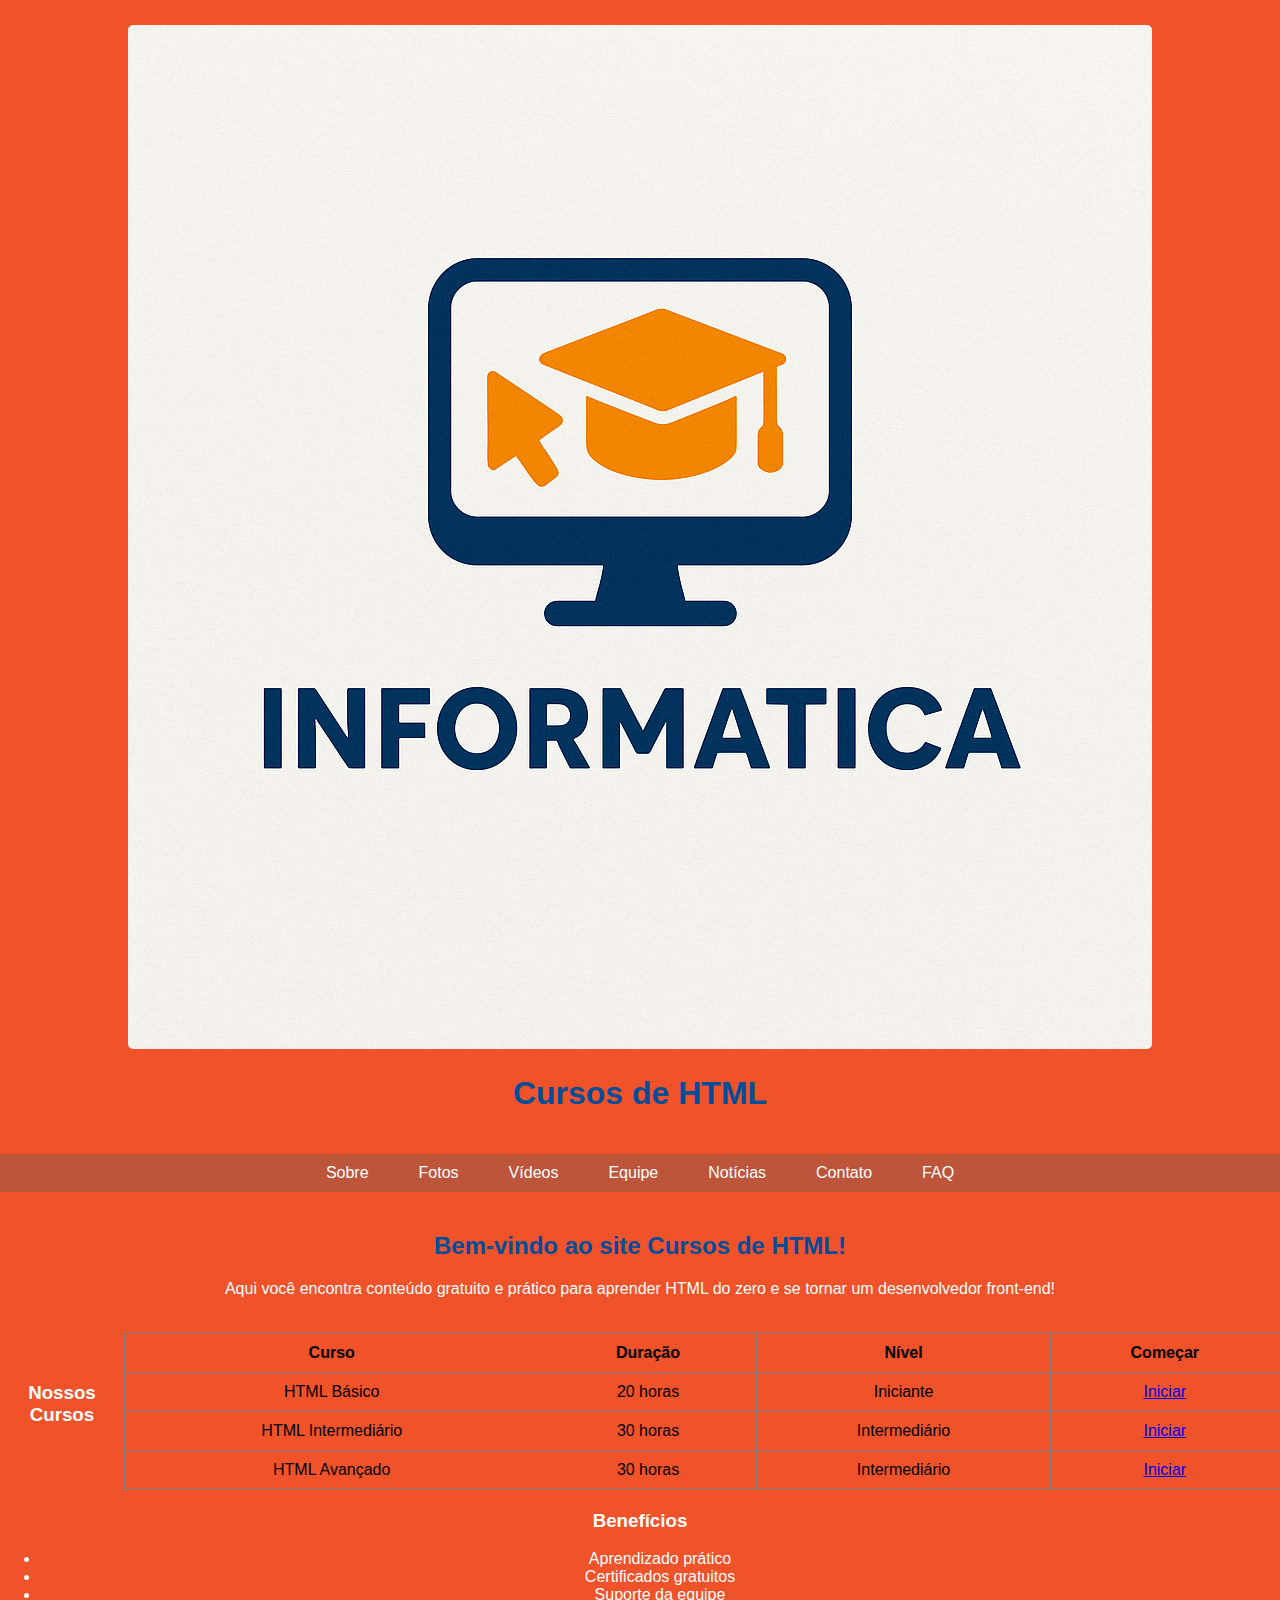
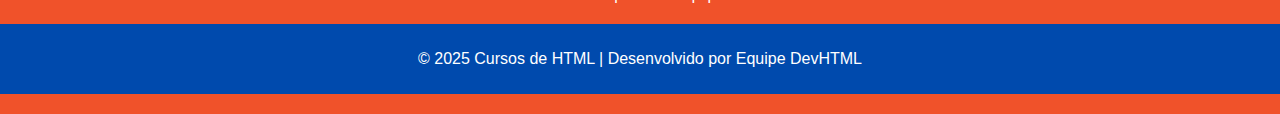
<file: html/index.html>
<html>
<head>
    <title>Curso</title>
    <link rel="stylesheet" href="../css/style.css">
</head>
<body>
<header>
<img src="../imagem/Logo.png">
 <h1>Cursos de HTML</h1>
  <header>
 <nav>
<ul>
<li><a href="sobre.html">Sobre</a></li>
<li><a href="fotos.html">Fotos</a></li>
<li><a href="videos.html">Vídeos</a></li>
<li><a href="equipe.html">Equipe</a></li>
<li><a href="blog.html">Notícias</a></li>
<li><a href="contato.html">Contato</a></li>
<li><a href="faq.html">FAQ</a></li>
</ul>
</nav>
</header>
<section>
            <h2>Bem-vindo ao site Cursos de HTML!</h2>
            <p>Aqui você encontra conteúdo gratuito e prático para aprender HTML do zero e se tornar um desenvolvedor front-end!</p>
        </section>

        <section class="Table_index">
            <h3>Nossos Cursos</h3>
            <table border="1">
                <tr>
                    <th>Curso</th>
                    <th>Duração</th>
                    <th>Nível</th>
                    <th>Começar</th>
                </tr>
                <tr>
                    <td>HTML Básico</td>
                    <td>20 horas</td>
                    <td>Iniciante</td>
                    <td><a href="curso1.html">Iniciar</a></td>
                </tr>
                <tr>
                    <td>HTML Intermediário</td>
                    <td>30 horas</td>
                    <td>Intermediário</td>
                    <td><a href="curso2.html">Iniciar</a></td>
                </tr>
                <tr>
                    <td>HTML Avançado</td>
                    <td>30 horas</td>
                    <td>Intermediário</td>
                    <td><a href="curso3.html">Iniciar</a></td>
                </tr>
            </table>
        </section>

        <section>
            <h3>Benefícios</h3>
            <ul>
                <li>Aprendizado prático</li>
                <li>Certificados gratuitos</li>
                <li>Suporte da equipe</li>
            </ul>
        </section>
    </main>

    <footer>
        <p>© 2025 Cursos de HTML | Desenvolvido por Equipe DevHTML</p>
    </footer> 
    </body>

</html>
</file>
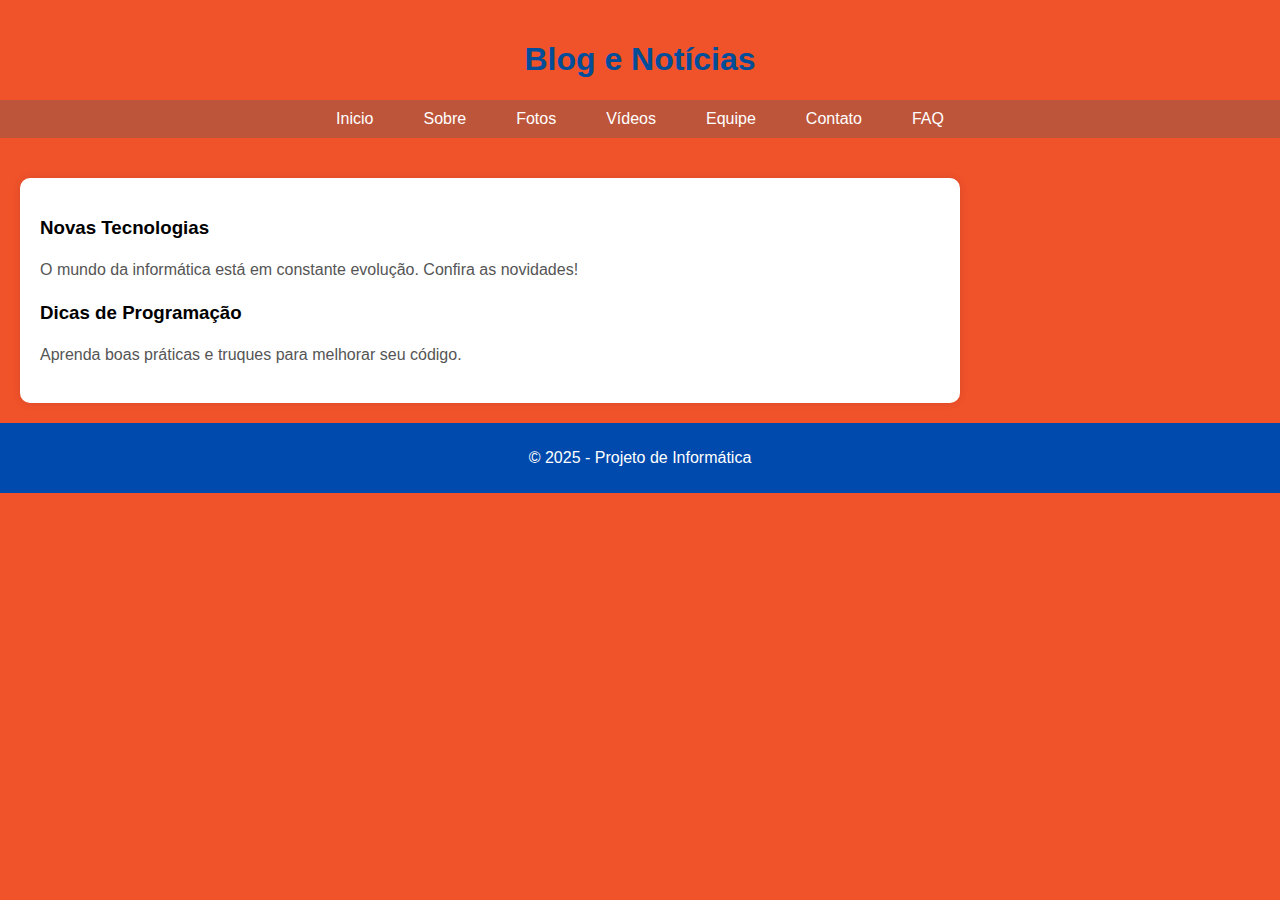
<file: html/blog.html>
<html>
<head>
    <title>Notícias / Blog</title>
    <link rel="stylesheet" href="../css/style.css">
</head>
<body>
    <header>
        <h1>Blog e Notícias</h1>
       <nav>
<ul>
<li> <a href="index.html">Inicio</a></li>  
<li><a href="sobre.html">Sobre</a></li>
<li><a href="fotos.html">Fotos</a></li>
<li><a href="videos.html">Vídeos</a></li>
<li><a href="equipe.html">Equipe</a></li>
<li><a href="contato.html">Contato</a></li>
<li><a href="faq.html">FAQ</a></li>
</ul>
</nav>
    </header>

    <main id="blog">
        <article>
            <h3>Novas Tecnologias</h3>
            <p>O mundo da informática está em constante evolução. Confira as novidades!</p>
        </article>
        <article>
            <h3>Dicas de Programação</h3>
            <p>Aprenda boas práticas e truques para melhorar seu código.</p>
        </article>
    </main>

    <footer>
        <p>© 2025 - Projeto de Informática</p>
    </footer>
</body>
</html>
</file>
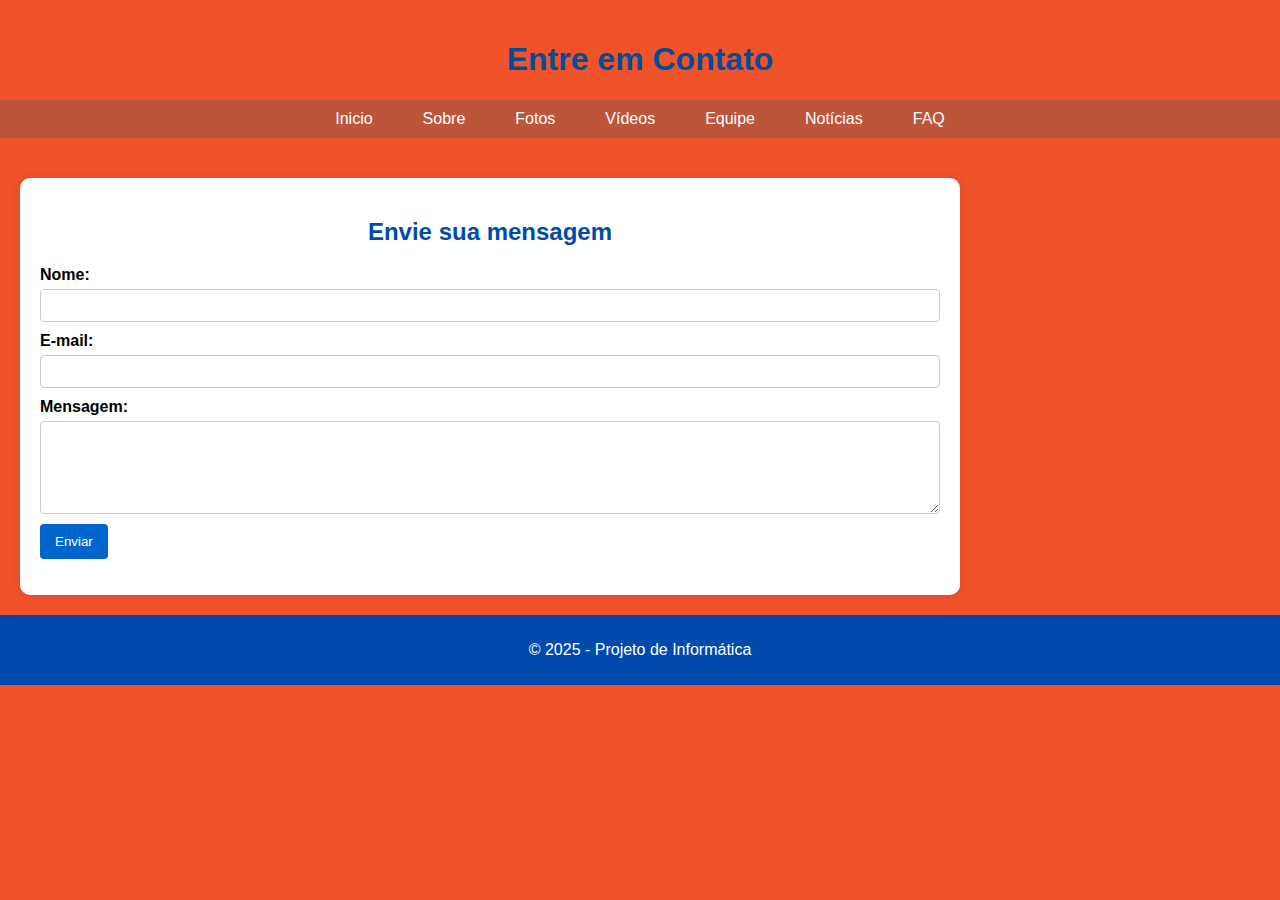
<file: html/contato.html>
<html>
<head>
    <meta charset="UTF-8">
    <title>Contato</title>
    <link rel="stylesheet" href="../css/style.css">
</head>
<body>
    <header>
        <h1>Entre em Contato</h1>
    <nav>
<ul>
<li> <a href="index.html">Inicio</a></li>
<li><a href="sobre.html">Sobre</a></li>
<li><a href="fotos.html">Fotos</a></li>
<li><a href="videos.html">Vídeos</a></li>
<li><a href="equipe.html">Equipe</a></li>
<li><a href="blog.html">Notícias</a></li>
<li><a href="faq.html">FAQ</a></li>
</ul>
</nav>    
</header>
        
    <main id="contato">
        <h2>Envie sua mensagem</h2>
        <form action="https://formspree.io/f/mvgdowrq" method="POST">
    <label for="nome">Nome:</label>
    <input type="text" id="nome" name="nome" required>

    <label for="email">E-mail:</label>
    <input type="email" id="email" name="_replyto" required>

    <label for="mensagem">Mensagem:</label>
    <textarea id="mensagem" name="mensagem" rows="5" required></textarea>

    <button type="submit" class="btn-enviar">Enviar</button>
</form>
    </main>

    <footer>
        <p>© 2025 - Projeto de Informática</p>
    </footer>
</body>
</html>
</file>
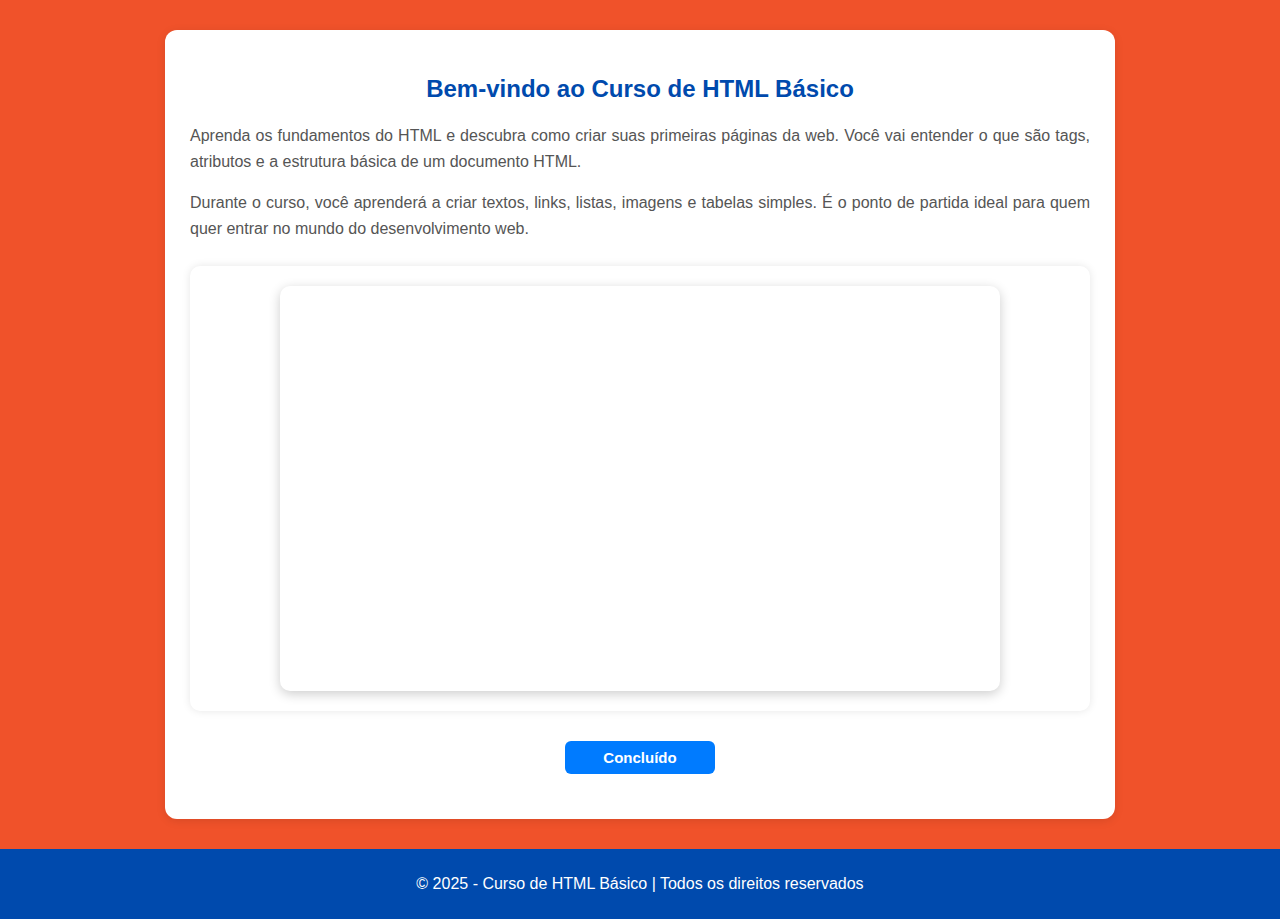
<file: html/curso1.html>
<html>
<head>
    <title>Curso de HTML Básico</title>
    <link rel="stylesheet" href="../css/style.css">
</head>
<body class="Curso">
    <main class="curso">
        <section>
            <h2>Bem-vindo ao Curso de HTML Básico</h2>
            <p>Aprenda os fundamentos do HTML e descubra como criar suas primeiras páginas da web. 
            Você vai entender o que são tags, atributos e a estrutura básica de um documento HTML.</p>

            <p>Durante o curso, você aprenderá a criar textos, links, listas, imagens e tabelas simples.
            É o ponto de partida ideal para quem quer entrar no mundo do desenvolvimento web.</p>

            <main class="videos">
       <iframe 
            src="https://www.youtube.com/embed/0Ba6PVHMa0A?si=6WBMMCEno3dC6A2k" 
            title="Curso de HTML Básico - Aula 1"
            allowfullscreen>
        </iframe>
    </main>

             <a href="index.html" class="btn-concluido">Concluído</a>
        </section>
    </main>

    <footer>
        <p>© 2025 - Curso de HTML Básico | Todos os direitos reservados</p>
    </footer>
</body>
</html>
</file>
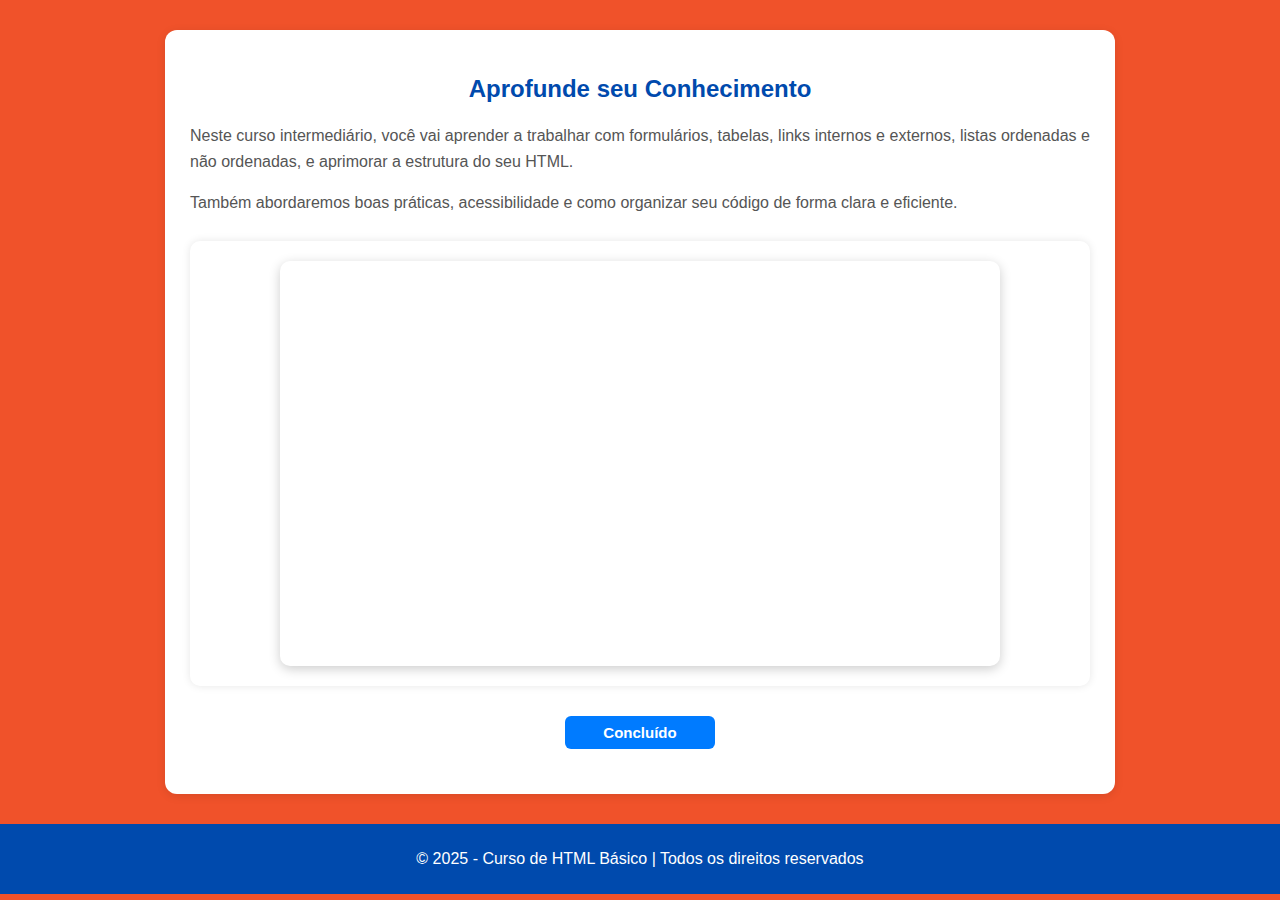
<file: html/curso2.html>
<html>
<head>
    <title>Curso de HTML Intermediário</title>
    <link rel="stylesheet" href="../css/style.css">
</head>
<body class="Curso">
    <main class="curso">
        <section>
            <h2>Aprofunde seu Conhecimento</h2>
            <p>Neste curso intermediário, você vai aprender a trabalhar com formulários, tabelas, 
            links internos e externos, listas ordenadas e não ordenadas, e aprimorar a estrutura do seu HTML.</p>

            <p>Também abordaremos boas práticas, acessibilidade e como organizar seu código de forma clara e eficiente.</p>

            <main class="videos">
        <iframe 
            src="https://www.youtube.com/embed/akDdJs8lA24?si=BfQFNoEZVbn7IWB3" 
            title="Curso de HTML Básico - Aula 2"
            allowfullscreen>
        </iframe>
    </main>

             <a href="index.html" class="btn-concluido">Concluído</a>
        </section>
    </main>

    <footer>
        <p>© 2025 - Curso de HTML Básico | Todos os direitos reservados</p>
    </footer>
</body>
</html>
</file>
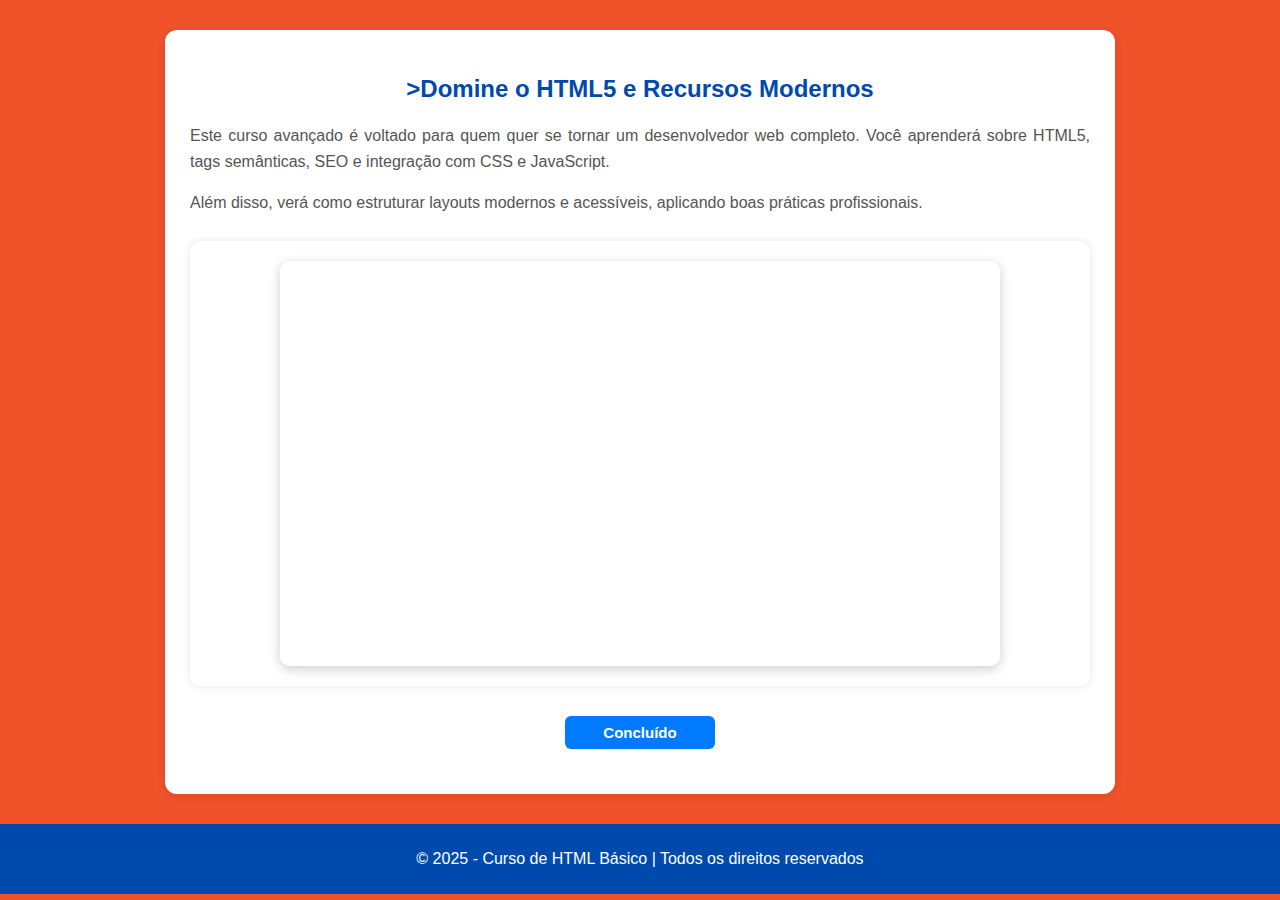
<file: html/curso3.html>
<html>
<head>
    <title>Curso de HTML Avançado</title>
    <link rel="stylesheet" href="../css/style.css">
</head>
<body class="Curso">
    <main class="curso">
        <section>
            <h2>>Domine o HTML5 e Recursos Modernos</h2>
            <p>Este curso avançado é voltado para quem quer se tornar um desenvolvedor web completo.
            Você aprenderá sobre HTML5, tags semânticas, SEO e integração com CSS e JavaScript.</p>

            <p>Além disso, verá como estruturar layouts modernos e acessíveis, aplicando boas práticas profissionais.</p>

            <main class="videos">
        <iframe 
            src="https://www.youtube.com/embed/9xh-CHyjNYc?si=hvZkEg53YHG_yr3v" 
            title="Curso de HTML Básico - Aula 1"
            allowfullscreen>
        </iframe>
    </main>

             <a href="index.html" class="btn-concluido">Concluído</a>
        </section>
    </main>

    <footer>
        <p>© 2025 - Curso de HTML Básico | Todos os direitos reservados</p>
    </footer>
</body>
</html>
</file>
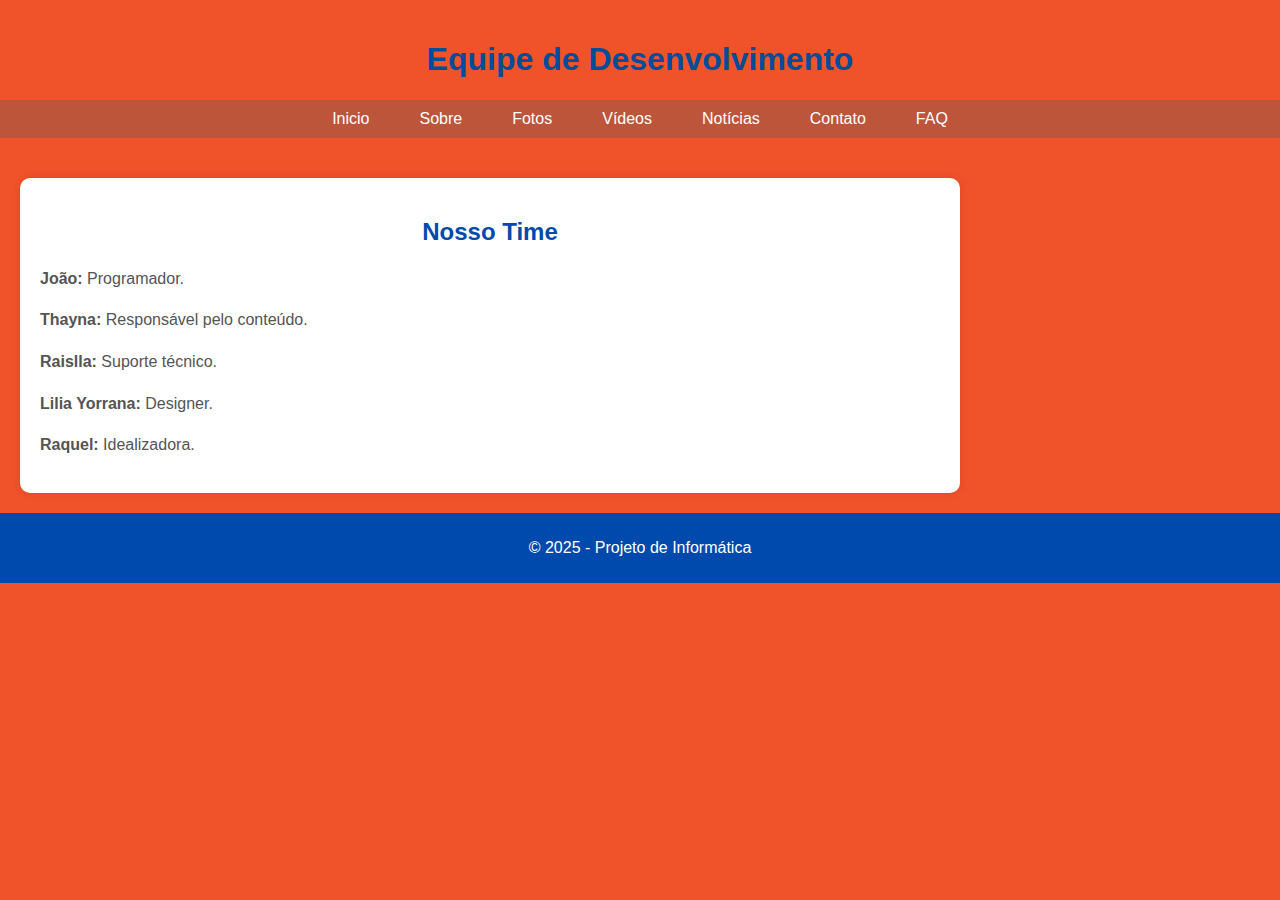
<file: html/equipe.html>
<!DOCTYPE html>
<html lang="pt-BR">
<head>
    <meta charset="UTF-8">
    <title>Equipe de Desenvolvimento</title>
    <link rel="stylesheet" href="../css/style.css">
</head>
<body>
    <header>
        <h1>Equipe de Desenvolvimento</h1>
          <nav>
<ul>
 <li> <a href="index.html">Inicio</a> </li>   
<li><a href="sobre.html">Sobre</a></li>
<li><a href="fotos.html">Fotos</a></li>
<li><a href="videos.html">Vídeos</a></li>
<li><a href="blog.html">Notícias</a></li>
<li><a href="contato.html">Contato</a></li>
<li><a href="faq.html">FAQ</a></li>
</ul>
</nav>
    </header>

    <main id="equipe">
        <h2>Nosso Time</h2>
        <p><strong>João:</strong> Programador.</p>
        <p><strong> Thayna:</strong> Responsável pelo conteúdo.</p>
        <p><strong>Raislla:</strong> Suporte técnico.</p>
        <p><strong>Lilia Yorrana:</strong> Designer.</p>
        <p><strong>Raquel:</strong> Idealizadora.</p>
    </main>

    <footer>
        <p>© 2025 - Projeto de Informática</p>
    </footer>
</body>
</html>
</file>
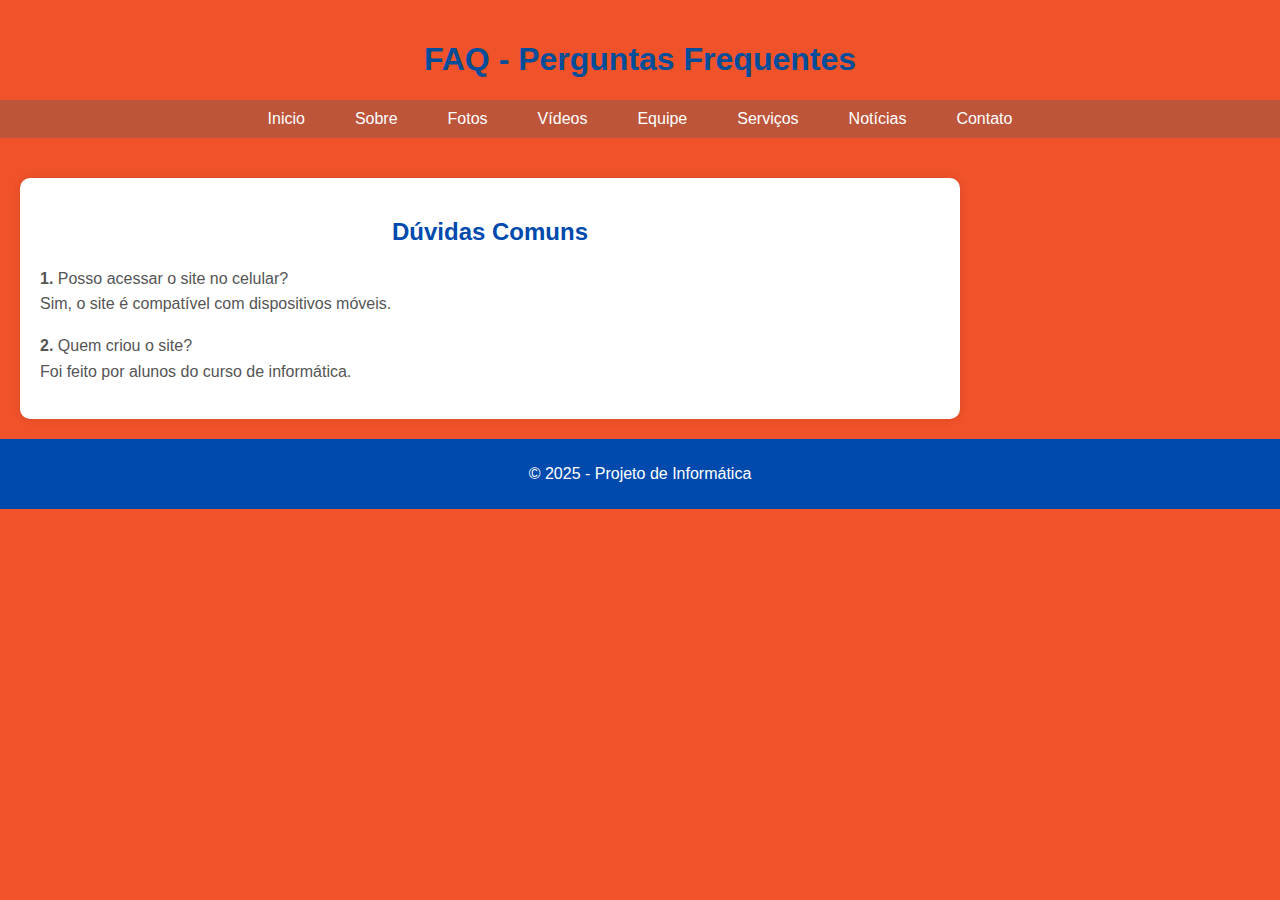
<file: html/faq.html>
<html>
<head>
    <title>Perguntas Frequentes</title>
    <link rel="stylesheet" href="../css/style.css">
</head>
<body>
    <header>
        <h1>FAQ - Perguntas Frequentes</h1>
        <nav>
<ul>
<li><a href="index.html">Inicio</a> </li>
<li><a href="sobre.html">Sobre</a></li>
<li><a href="fotos.html">Fotos</a></li>
<li><a href="videos.html">Vídeos</a></li>
<li><a href="equipe.html">Equipe</a></li>
<li><a href="servicos.html">Serviços</a></li>
<li><a href="blog.html">Notícias</a></li>
<li><a href="contato.html">Contato</a></li>
</ul>
</nav>
    </header>

    <main id="faq">
        <h2>Dúvidas Comuns</h2>
        <p><strong>1.</strong> Posso acessar o site no celular? <br>Sim, o site é compatível com dispositivos móveis.</p>
        <p><strong>2.</strong> Quem criou o site? <br>Foi feito por alunos do curso de informática.</p>
    </main>

    <footer>
        <p>© 2025 - Projeto de Informática</p>
    </footer>
</body>
</html>
</file>
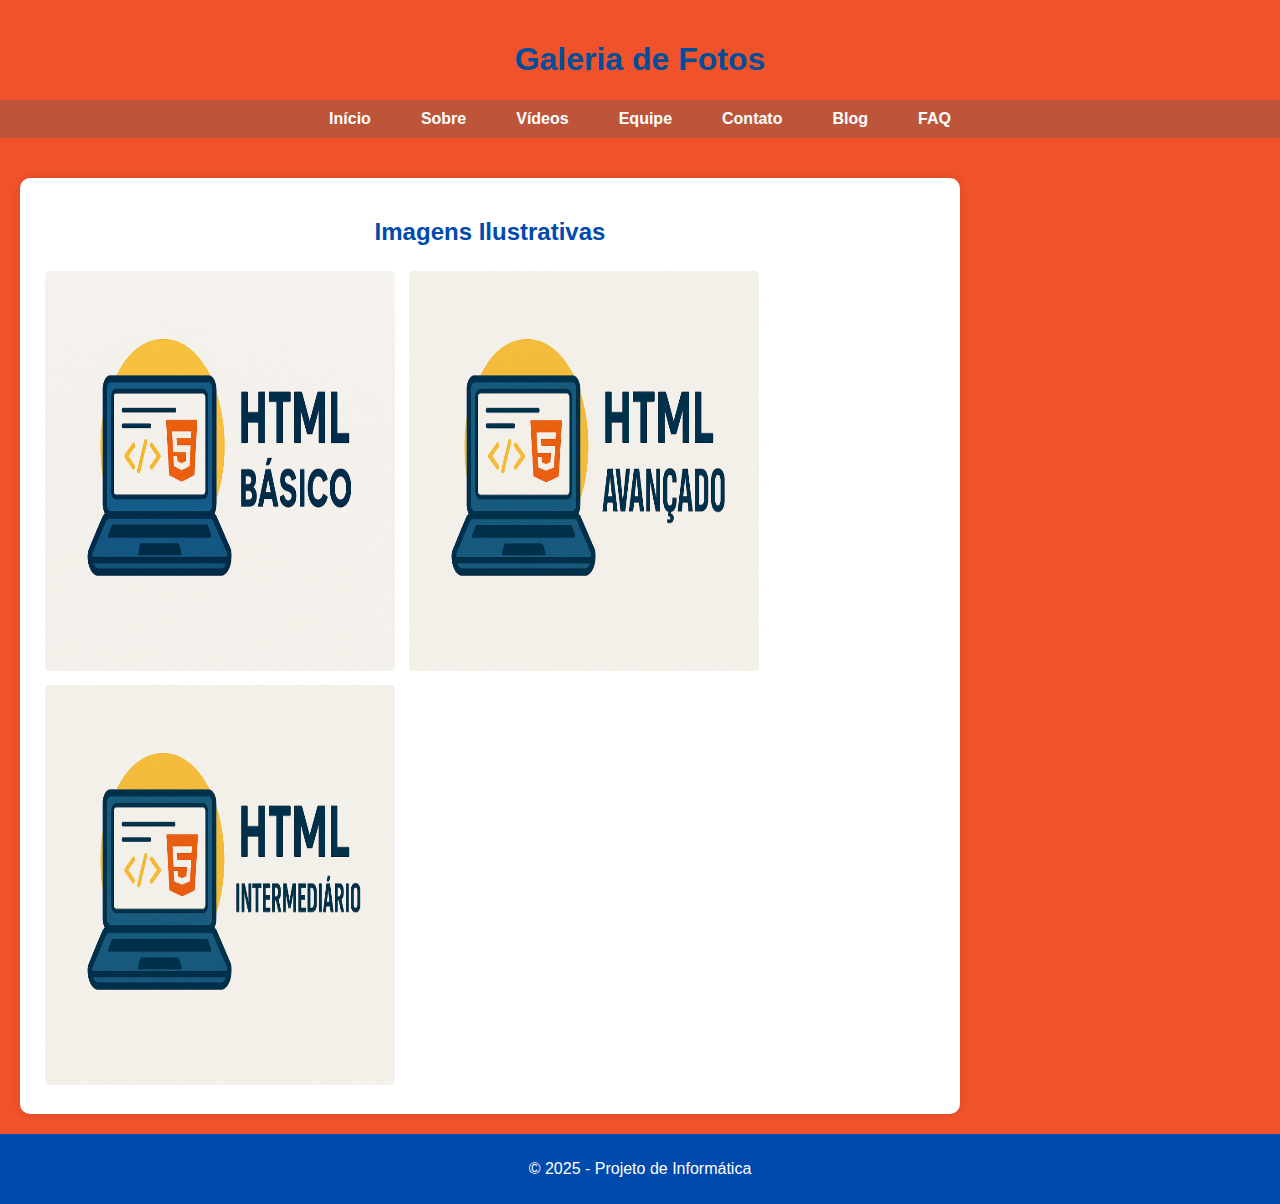
<file: html/fotos.html>
<!DOCTYPE html>
<head>
    <title>Fotos</title>
    <link rel="stylesheet" href="../css/style.css">
</head>
<body>
    <header>
        <h1>Galeria de Fotos</h1>
        
        <nav>
    <ul class="menu" >
                <li><a href="index.html">Início</a></li>
                <li><a href="sobre.html">Sobre</a></li>
                <li><a href="videos.html">Vídeos</a></li>
                <li><a href="equipe.html">Equipe</a></li>
                <li><a href="contato.html">Contato</a></li>
                <li><a href="blog.html">Blog</a></li>
                <li><a href="faq.html">FAQ</a></li>
            </ul>
  </nav>

            
    </header>

    <main class="fotos">
        <h2>Imagens Ilustrativas</h2>
        <img src="../imagem/curso.1.png" alt="Imagem 1" width="350" height="400">
        <img src="../imagem/curso.2.png" alt="Imagem 2" width="350" height="400">
        <img src="../imagem/curso.3.png" alt="Imagem 3" width="350" height="400">
    </main>

    <footer>
        <p>© 2025 - Projeto de Informática</p>
    </footer>
</body>
</html>
</file>
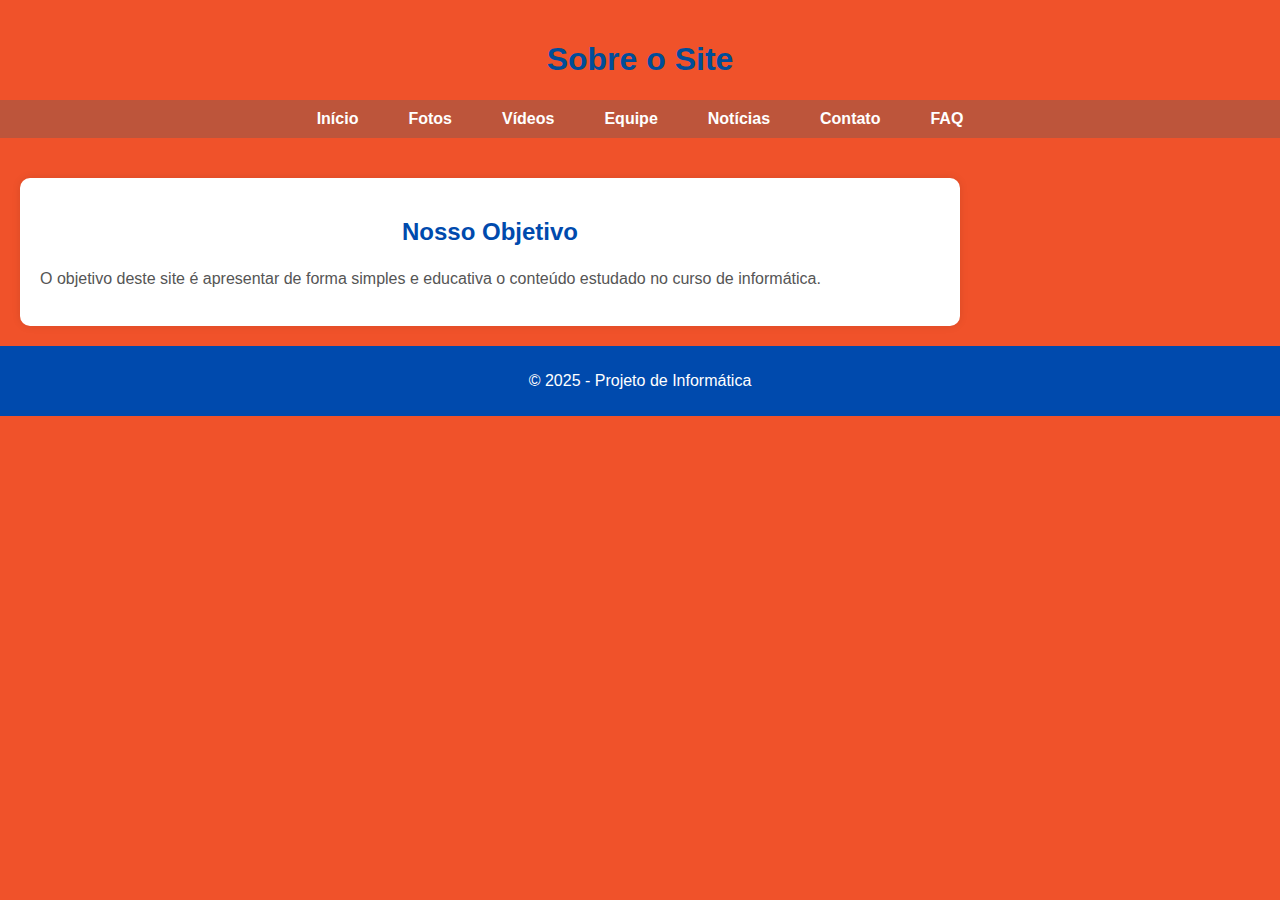
<file: html/sobre.html>
<html lang="pt-BR">
<head>
    <meta charset="UTF-8">
    <title>Sobre</title>
    <link rel="stylesheet" href="../css/style.css">
</head>
<body>
    <header>
        <h1>Sobre o Site</h1>
        <nav>
    <ul class="menu" >
                <nav>
<ul>
<li><a href="index.html">Início</a></li>
<li><a href="fotos.html">Fotos</a></li>
<li><a href="videos.html">Vídeos</a></li>
<li><a href="equipe.html">Equipe</a></li>
<li><a href="blog.html">Notícias</a></li>
<li><a href="contato.html">Contato</a></li>
<li><a href="faq.html">FAQ</a></li>
</ul>
</nav>
            </ul>
  </nav>
    </header>

    <main id="sobre">
        <h2>Nosso Objetivo</h2>
        <p>O objetivo deste site é apresentar de forma simples e educativa o conteúdo estudado no curso de informática.</p>
    </main>

    <footer>
        <p>© 2025 - Projeto de Informática</p>
    </footer>
</body>
</html>
</file>
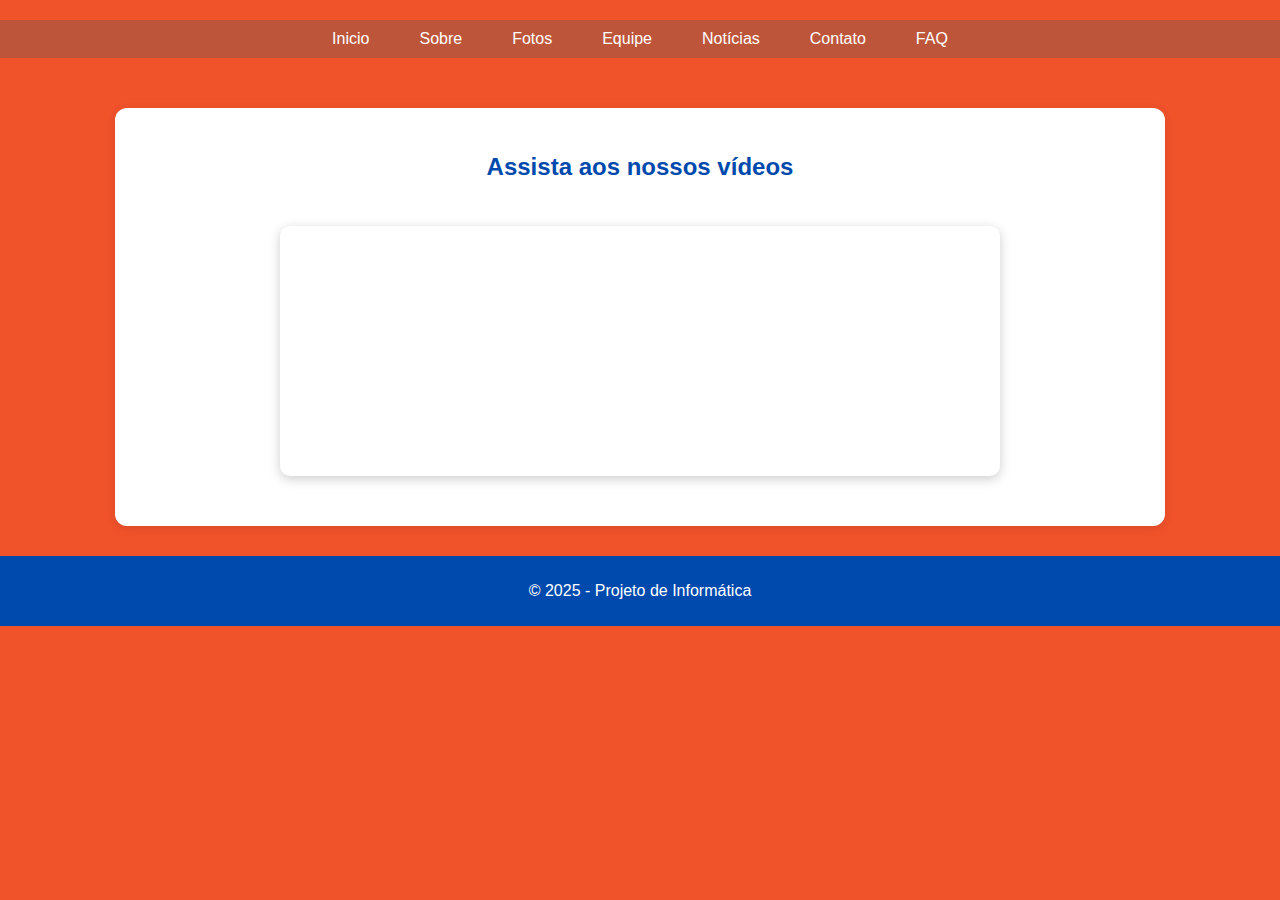
<file: html/videos.html>
<html>
<head>
    <title>Vídeos</title>
    <link rel="stylesheet" href="../css/style.css">
</head>
<body>
    <header>
    <nav>
<ul>
 <li> <a href="index.html">Inicio</a>  </li>   
<li><a href="sobre.html">Sobre</a></li>
<li><a href="fotos.html">Fotos</a></li>
<li><a href="equipe.html">Equipe</a></li>
<li><a href="blog.html">Notícias</a></li>
<li><a href="contato.html">Contato</a></li>
<li><a href="faq.html">FAQ</a></li>
</ul>
</nav>
</header>

    <main class="video_html">
        <h2>Assista aos nossos vídeos</h2>
        <iframe class="video_html"
            src="https://www.youtube.com/embed/c6kJFWd8R30?si=yRJ1q6PfV68EcO6X" 
            allowfullscreen>
        </iframe>
    </main>

    <footer>
        <p>© 2025 - Projeto de Informática</p>
    </footer>
</body>
</html>
</file>
<file: css/style.css>
body {
    font-family: Arial, Helvetica, sans-serif;
    background-color: #f0522a;
    margin: 0;
    padding: 0;
}

header {
    background-color: #f0522a;
    color: white;
    text-align: center;
    padding: 20px 0;
    text-align: center;
}

nav ul {
    list-style-type: none;
    padding: 0;
    margin: 0;
    background-color: #bd553b;
    display: flex;
    justify-content: center;
}

nav ul li {
    margin: 0 10px;
}

nav ul li a {
    color: white;
    text-decoration: none;
    padding: 10px 15px;
    display: block;
}

nav ul li a:hover {
    background-color: #f0522a;
}

main {
    max-width: 900px;
    margin: 20px auto;
    background-color: white;
    padding: 20px;
    border-radius: 8px;
    box-shadow: 0 0 8px #0000001a;
}

section {
    margin-bottom: 20px;
}

h1, h2 {
    color: #004d99;
}

img {
    margin: 5px;
    border-radius: 5px;
}

form label {
    font-weight: bold;
}

input, textarea {
    width: 100%;
    padding: 8px;
    margin: 5px 0 10px;
    border: 1px solid #ccc;
    border-radius: 4px;
}

button {
    background-color: #0066cc;
    color: white;
    border: none;
    padding: 10px 15px;
    border-radius: 4px;
    cursor: pointer;
}

button:hover {
    background-color: #004d99;
}

footer {
    background-color: #1d2329;
    color: white;
    text-align: center;
    padding: 10px 0;
    margin-top: 20px;
}

.table_index {

 justify-content: center;
 display: flex;
 align-items: center;
 text-align: center;


}

th, td {
    padding: 10px;
    text-align: center;
}

.menu {
    list-style: none;
    padding: 0;
}

.menu li {
    display: inline-block;
    margin: 0 10px;
}

.menu a {
    color: white;
    text-decoration: none;
    font-weight: bold;
}

.menu a:hover {
    text-decoration: underline;
}

main {
    padding: 20px;
    background-color: #fff;
    margin: 20px;
    border-radius: 10px;
}

table {
    width: 100%;
    border-collapse: collapse;
    margin-top: 15px;
}

main.curso {
    max-width: 900px;
    margin: 30px auto;
    background-color: white;
    padding: 25px;
    border-radius: 12px;
    box-shadow: 0 2px 10px rgba(0, 0, 0, 0.1);
}

main h2 {
    color: #004aad;
    text-align: center;
    margin-bottom: 20px;
}

main p {
    text-align: justify;
    color: #555;
    margin-bottom: 15px;
    line-height: 1.6;
}

main.videos {
    text-align: center;
    margin: 25px 0;
}

 iframe {
    width: 100%;
    max-width: 720px;
    height: 405px;
    border: none;
    border-radius: 10px;
    box-shadow: 0 3px 12px rgba(0, 0, 0, 0.2);
}

.btn-concluido {
    display: block;               
    width: 150px;                 
    margin: 30px auto 0;          
    text-align: center;
    text-decoration: none;
    background-color: #007bff;
    color: white;
    border: none;
    padding: 8px 0;               
    border-radius: 6px;
    font-size: 15px;
    cursor: pointer;
    font-weight: bold;
    transition: background 0.3s, transform 0.2s;
}

.btn-concluido:hover {
    background-color: #0056b3;
    transform: scale(1.05);
}

footer {
    background-color: #004aad;
    color: white;
    text-align: center;
    padding: 10px;
    margin-top: 20px;
}

main.video {
    max-width: 900px;
    margin: 30px auto;
    background-color: white;
    padding: 25px;
    border-radius: 12px;
    box-shadow: 0 2px 10px rgba(0, 0, 0, 0.1);
}

main h2 {
    color: #004aad;
    text-align: center;
    margin-bottom: 20px;
}

main p {
    text-align: justify;
    color: #555;
    margin-bottom: 15px;
    line-height: 1.6;
}

.video_html {
    text-align: center;
    margin: 25px 0;
}

 iframe.video_html {
    width: 100%;
    max-width: 720px;
    height: 405px;
    border: none;
    border-radius: 10px;
    box-shadow: 0 3px 12px rgba(0, 0, 0, 0.2);
}

.videos-container {
    display: flex;
    flex-wrap: wrap;
    justify-content: center; 
    gap: 20px; 
}
.video_html {
    flex: 1 1 300px; 
    max-width: 450px;
    text-align: center;
}

iframe.video_html {
    width: 100%;
    height: 250px;
    border: none;
    border-radius: 10px;
    box-shadow: 0 3px 12px rgba(0,0,0,0.2);
    text-align: center;
}

main.video_html {
    max-width: 1000px;
    margin: 30px auto;
    background-color: white;
    padding: 25px;
    border-radius: 12px;
    box-shadow: 0 2px 10px rgba(0, 0, 0, 0.1);
}
</file>
